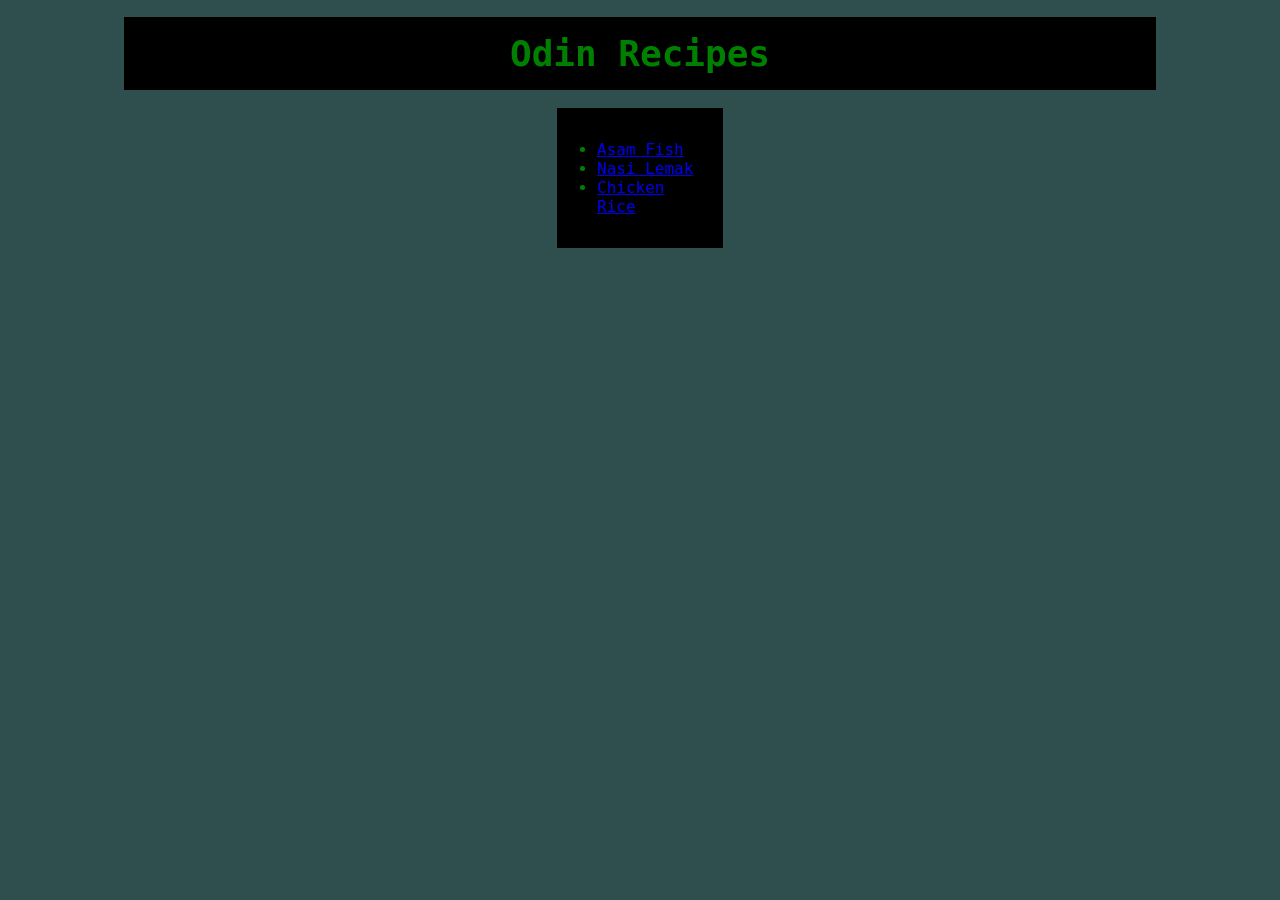
<file: index.html>
<!DOCTYPE html>
<html lang = "en">
    <head>
        <meta charset = "UTF-8">
        <meta name="viewport" content="width=device-width, initial-scale=1.0">
        <link rel="stylesheet" href="style.css">
        <title>Odin Recipes</title>
    </head>
    <body>
        <h1><div class = 'title'>Odin Recipes</div></h1>
        <div class = 'list'>
        <ul>  
            <li><a href = "./recipes/asam-fish.html">Asam Fish</a></li>
            <li><a href = "./recipes/nasi-lemak.html">Nasi Lemak</a></li>
            <li><a href = "./recipes/chicken-rice.html">Chicken Rice</a></li> 
        </ul>
        </div>
    </body>
</html>
</file>
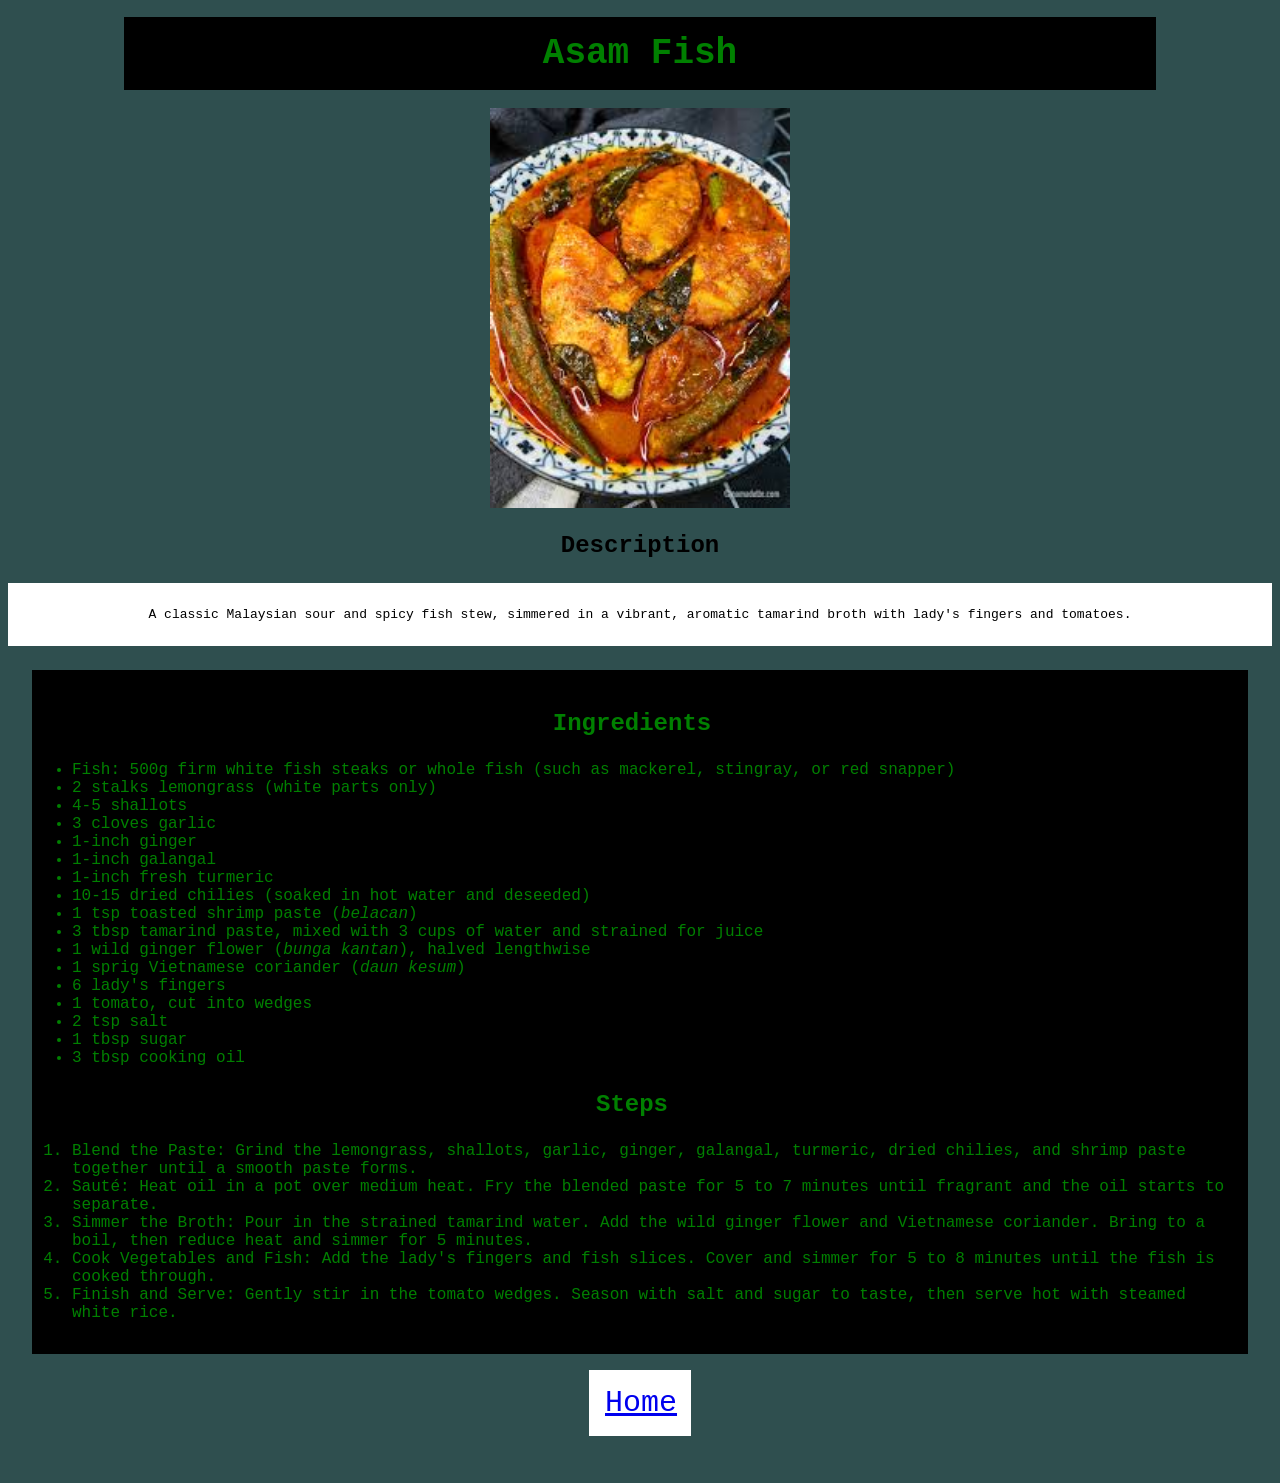
<file: recipes/asam-fish.html>
<!DOCTYPE html>
<html lang="en">
<head>
    <meta charset="UTF-8">
    <meta name="viewport" content="width=device-width, initial-scale=1.0">
    <link rel="stylesheet" href="../style.css">
    <title>Asam Fish</title>
</head>
<body>
    <h1><div class="title">Asam Fish</div></h1>
    <img src = "../images/asam-fish.jpg" alt = "Asam Fish" height = "300" width = "300">
    <h3>Description</h3>
    <p>A classic Malaysian sour and spicy fish stew, simmered in a vibrant, aromatic tamarind broth with lady's fingers and tomatoes.</p>
    <div class="list recipe">
    <h3>Ingredients</h3>
    <ul>
        <li>Fish: 500g firm white fish steaks or whole fish (such as mackerel, stingray, or red snapper)</li>
        <li>2 stalks lemongrass (white parts only)</li>
        <li>4-5 shallots</li>
        <li>3 cloves garlic</li>
        <li>1-inch ginger</li>
        <li>1-inch galangal</li>
        <li>1-inch fresh turmeric</li>
        <li>10-15 dried chilies (soaked in hot water and deseeded)</li>
        <li>1 tsp toasted shrimp paste (<em>belacan</em>)</li>
        <li>3 tbsp tamarind paste, mixed with 3 cups of water and strained for juice</li>
        <li>1 wild ginger flower (<em>bunga kantan</em>), halved lengthwise</li>
        <li>1 sprig Vietnamese coriander (<em>daun kesum</em>)</li>
        <li>6 lady's fingers</li>
        <li>1 tomato, cut into wedges</li>
        <li>2 tsp salt</li>
        <li>1 tbsp sugar</li>
        <li>3 tbsp cooking oil</li>
    </ul>
    <h3>Steps</h3>
    <ol>
        <li>Blend the Paste: Grind the lemongrass, shallots, garlic, ginger, galangal, turmeric, dried chilies, and shrimp paste together until a smooth paste forms.</li>
        <li>Sauté: Heat oil in a pot over medium heat. Fry the blended paste for 5 to 7 minutes until fragrant and the oil starts to separate.</li>
        <li>Simmer the Broth: Pour in the strained tamarind water. Add the wild ginger flower and Vietnamese coriander. Bring to a boil, then reduce heat and simmer for 5 minutes.</li>
        <li>Cook Vegetables and Fish: Add the lady's fingers and fish slices. Cover and simmer for 5 to 8 minutes until the fish is cooked through.</li>
        <li>Finish and Serve: Gently stir in the tomato wedges. Season with salt and sugar to taste, then serve hot with steamed white rice.</li>
    </ol>
    </div>
    <div class="home">
    <a href = "../index.html">Home</a>
    </div>
</body>
</html>
</file>
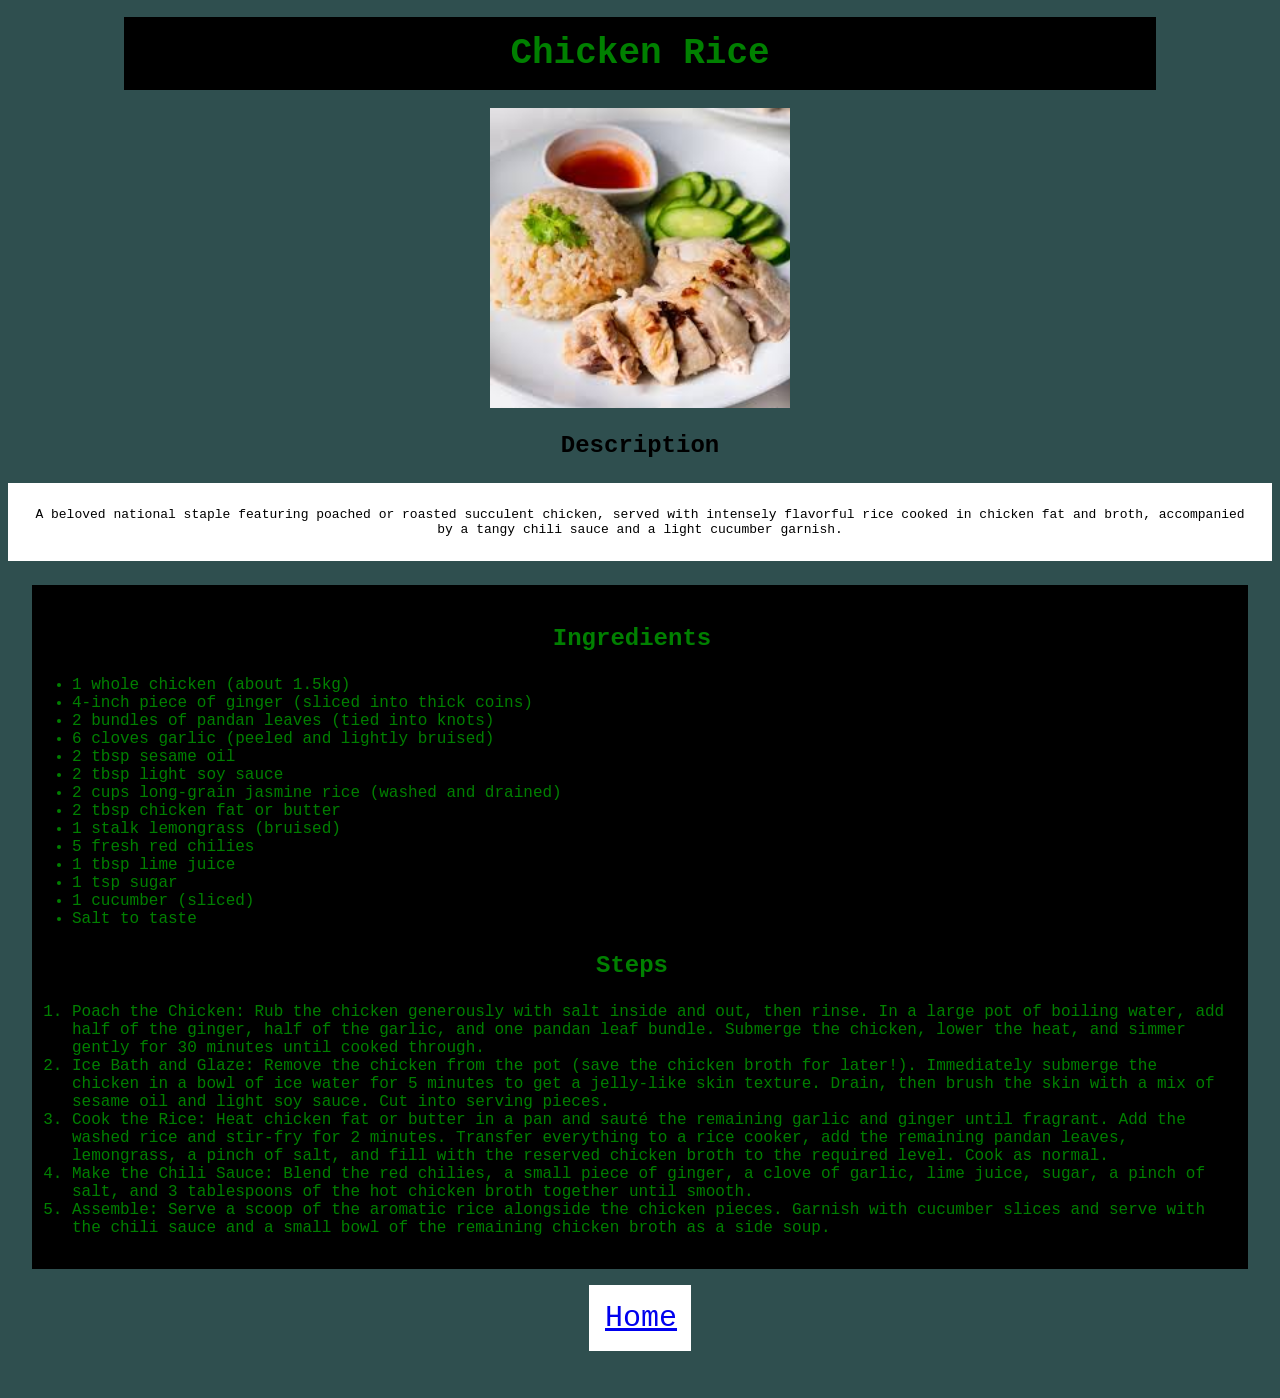
<file: recipes/chicken-rice.html>
<!DOCTYPE html>
<html lang="en">
<head>
    <meta charset="UTF-8">
    <meta name="viewport" content="width=device-width, initial-scale=1.0">
    <link rel="stylesheet" href="../style.css">
    <title>Chicken Rice</title>
</head>
<body>
    <h1><div class="title">Chicken Rice</div></h1>
    <img src = "../images/chicken-rice.jpg" alt = "Chicken Rice" height = "300" width = "300">
    <h3>Description</h3>
    <p>A beloved national staple featuring poached or roasted succulent chicken, served with intensely flavorful rice cooked in chicken fat and broth, accompanied by a tangy chili sauce and a light cucumber garnish.</p>
    <div class="list recipe">
    <h3>Ingredients</h3>
    <ul>
        <li>1 whole chicken (about 1.5kg)</li>
        <li>4-inch piece of ginger (sliced into thick coins)</li>
        <li>2 bundles of pandan leaves (tied into knots)</li>
        <li>6 cloves garlic (peeled and lightly bruised)</li>
        <li>2 tbsp sesame oil</li>
        <li>2 tbsp light soy sauce</li>
        <li>2 cups long-grain jasmine rice (washed and drained)</li>
        <li>2 tbsp chicken fat or butter</li>
        <li>1 stalk lemongrass (bruised)</li>
        <li>5 fresh red chilies</li>
        <li>1 tbsp lime juice</li>
        <li>1 tsp sugar</li>
        <li>1 cucumber (sliced)</li>
        <li>Salt to taste</li>
    </ul>
    <h3>Steps</h3>
    <ol>
        <li>Poach the Chicken: Rub the chicken generously with salt inside and out, then rinse. In a large pot of boiling water, add half of the ginger, half of the garlic, and one pandan leaf bundle. Submerge the chicken, lower the heat, and simmer gently for 30 minutes until cooked through.</li>
        <li>Ice Bath and Glaze: Remove the chicken from the pot (save the chicken broth for later!). Immediately submerge the chicken in a bowl of ice water for 5 minutes to get a jelly-like skin texture. Drain, then brush the skin with a mix of sesame oil and light soy sauce. Cut into serving pieces.</li>
        <li>Cook the Rice: Heat chicken fat or butter in a pan and sauté the remaining garlic and ginger until fragrant. Add the washed rice and stir-fry for 2 minutes. Transfer everything to a rice cooker, add the remaining pandan leaves, lemongrass, a pinch of salt, and fill with the reserved chicken broth to the required level. Cook as normal.</li>
        <li>Make the Chili Sauce: Blend the red chilies, a small piece of ginger, a clove of garlic, lime juice, sugar, a pinch of salt, and 3 tablespoons of the hot chicken broth together until smooth.</li>
        <li>Assemble: Serve a scoop of the aromatic rice alongside the chicken pieces. Garnish with cucumber slices and serve with the chili sauce and a small bowl of the remaining chicken broth as a side soup.</li>
    </ol>
    </div>
    <div class="home">
    <a href ="../index.html">Home</a>
    </div>
</body>
</html>
</file>
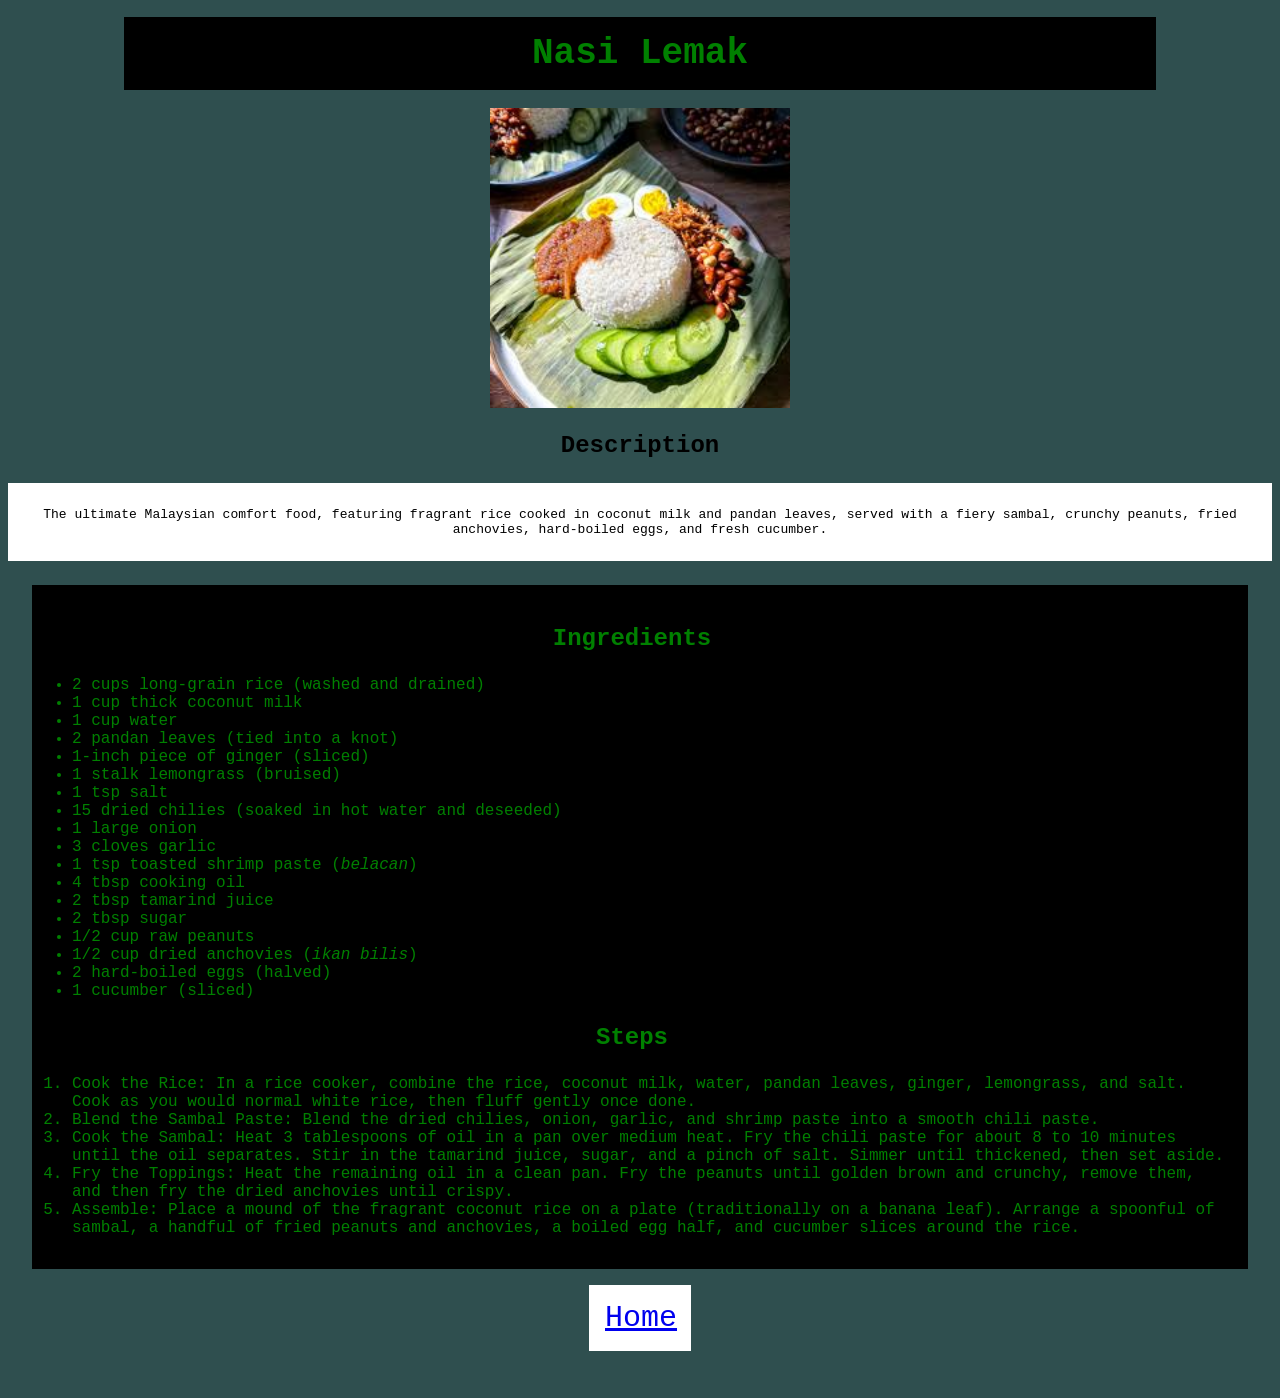
<file: recipes/nasi-lemak.html>
<!DOCTYPE html>
<html lang="en">
<head>
    <meta charset="UTF-8">
    <meta name="viewport" content="width=device-width, initial-scale=1.0">
    <link rel="stylesheet" href="../style.css">
    <title>Nasi Lemak</title>
</head>
<body>
    <h1><div class="title">Nasi Lemak</div></h1>
    <img src = "../images/nasi-lemak.jpg" alt = "Nasi Lemak" height = "300" width = "300">
    <h3>Description</h3>
    <p>The ultimate Malaysian comfort food, featuring fragrant rice cooked in coconut milk and pandan leaves, served with a fiery sambal, crunchy peanuts, fried anchovies, hard-boiled eggs, and fresh cucumber.</p>
    <div class="list recipe">
    <h3>Ingredients</h3>
    <ul>
        <li>2 cups long-grain rice (washed and drained)</li>
        <li>1 cup thick coconut milk</li>
        <li>1 cup water</li>
        <li>2 pandan leaves (tied into a knot)</li>
        <li>1-inch piece of ginger (sliced)</li>
        <li>1 stalk lemongrass (bruised)</li>
        <li>1 tsp salt</li>
        <li>15 dried chilies (soaked in hot water and deseeded)</li>
        <li>1 large onion</li>
        <li>3 cloves garlic</li>
        <li>1 tsp toasted shrimp paste (<em>belacan</em>)</li>
        <li>4 tbsp cooking oil</li>
        <li>2 tbsp tamarind juice</li>
        <li>2 tbsp sugar</li>
        <li>1/2 cup raw peanuts</li>
        <li>1/2 cup dried anchovies (<em>ikan bilis</em>)</li>
        <li>2 hard-boiled eggs (halved)</li>
        <li>1 cucumber (sliced)</li>
    </ul>
    <h3>Steps</h3>
    <ol>
        <li>Cook the Rice: In a rice cooker, combine the rice, coconut milk, water, pandan leaves, ginger, lemongrass, and salt. Cook as you would normal white rice, then fluff gently once done.</li>
        <li>Blend the Sambal Paste: Blend the dried chilies, onion, garlic, and shrimp paste into a smooth chili paste.</li>
        <li>Cook the Sambal: Heat 3 tablespoons of oil in a pan over medium heat. Fry the chili paste for about 8 to 10 minutes until the oil separates. Stir in the tamarind juice, sugar, and a pinch of salt. Simmer until thickened, then set aside.</li>
        <li>Fry the Toppings: Heat the remaining oil in a clean pan. Fry the peanuts until golden brown and crunchy, remove them, and then fry the dried anchovies until crispy.</li>
        <li>Assemble: Place a mound of the fragrant coconut rice on a plate (traditionally on a banana leaf). Arrange a spoonful of sambal, a handful of fried peanuts and anchovies, a boiled egg half, and cucumber slices around the rice.</li>
    </ol>
    </div>
    <div class = "home">
    <a href ="../index.html">Home</a>
    </div>
</body>
</html>
</file>
<file: style.css>
body{
    background-color: darkslategray;
    color: black;
    font-family: monospace;
}
.title, .list{
    background-color: black;
    color: green;
    padding: 16px;
    margin: 0px auto;
}
.title{
    width: 1000px;
    text-align: center;
    font-size: 36px;
}

.list{
    width: 150px;
    font-size: 16px;
    padding-left: 0px;
}

.list.recipe{
    width: 1200px;
}

h3{
    text-align: center;
    font-size: 24px;
}

img{
    width: 300px;
    height: auto;
    margin: 0px auto;
    display: block;
}

p{
    background-color: white;
    padding: 24px;
    margin: 24px auto;
    text-align: center;
}

.home{
    background-color: white;
    padding: 16px;
    margin:16px auto;
    width:70px;
    font-size: 30px;
    text-align: center;
}
</file>
